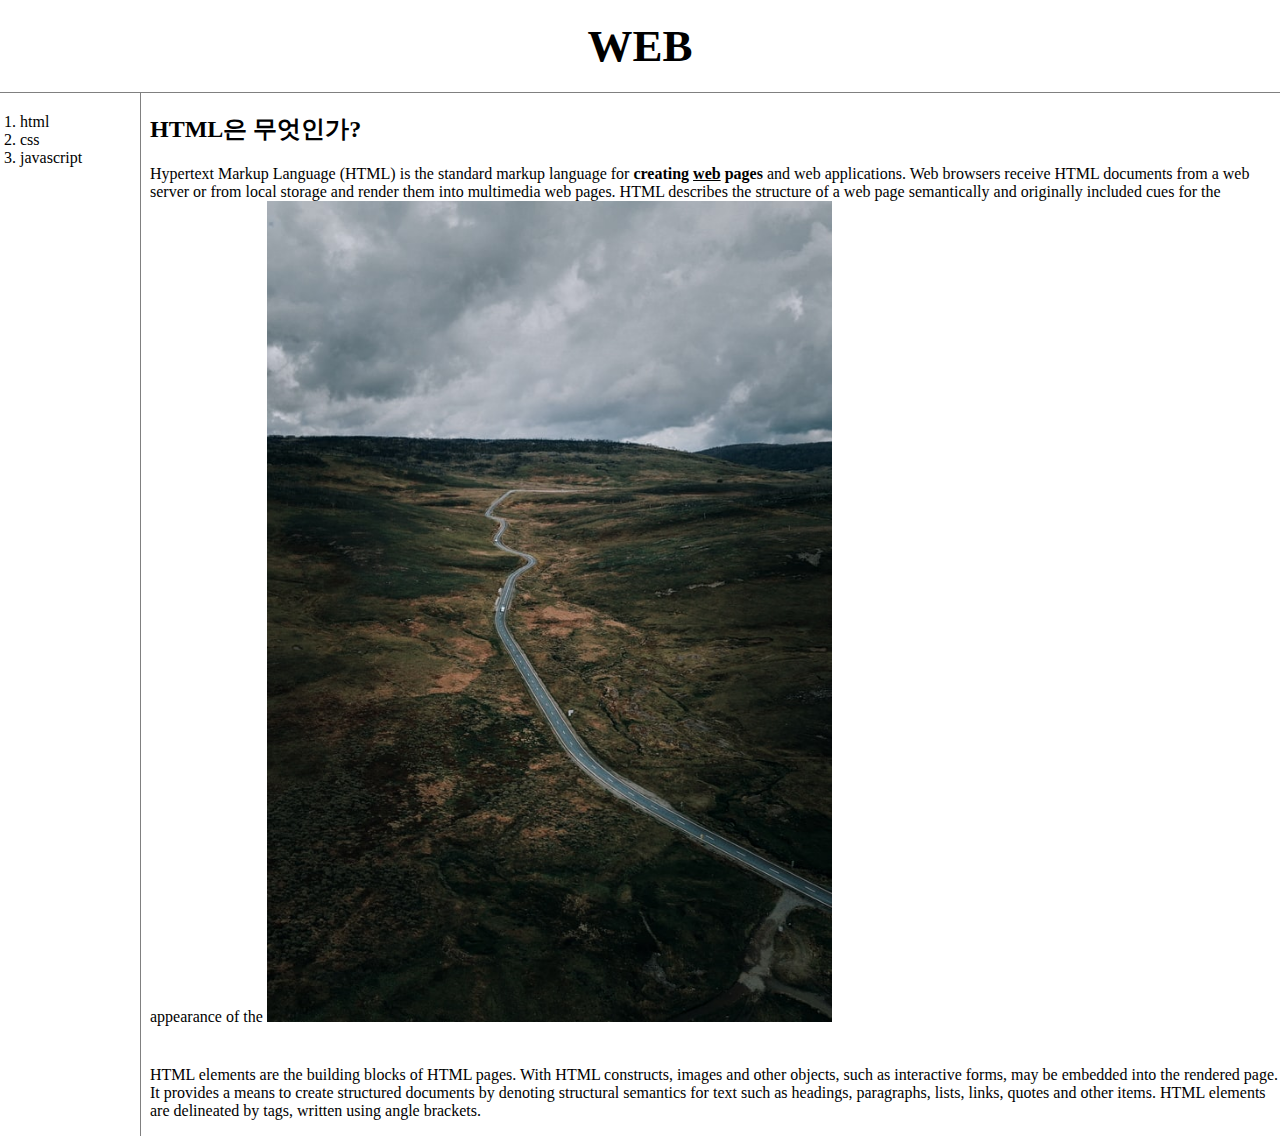
<file: index.html>
<!DOCTYPE HTML>
<head>
<title>경섭이의 Web</title>
<meta charset="utf-8">
<link rel="stylesheet" href="style.css" />
  </head>
  <body>
    <h1><a href="index.html" title="web 메뉴">WEB</a></h1>
<div id= "grid">
<ol>
  <li><a href="1.html" title= "html 설명" > html</a></li>
  <li><a href="2.html" title= "css 설명" > css</a></li>
  <li><a href="3.html" title= "javascript 설명">javascript</a></li>
</ol>
<div id= "article">
<h2>HTML은 무엇인가?</h2>
<p><a href="https://www.w3.org/TR/2011/WD-html5-20110405/" target="_blank" title="HTML은 김용찬이다">
  Hypertext Markup Language (HTML)</a> is the standard markup language
  for <strong>creating <u>web</u> pages</strong> and web applications.
   Web browsers receive HTML documents from a web server or from local
   storage and render them into multimedia web pages. HTML describes the
   structure of a web page semantically and originally included cues for
    the appearance of the
<img src="coding.jpg" width="50%">
</p><p style="margin-top:40px;">HTML elements are the building
   blocks of HTML pages. With HTML constructs, images and other
    objects, such as interactive forms, may be embedded into
    the rendered page. It provides a means to create structured
    documents by denoting structural semantics for text such as
     headings, paragraphs, lists, links, quotes and other items.
     HTML elements are delineated by tags, written using angle brackets.</p>
   </div>
   </div>
</body>
</file>
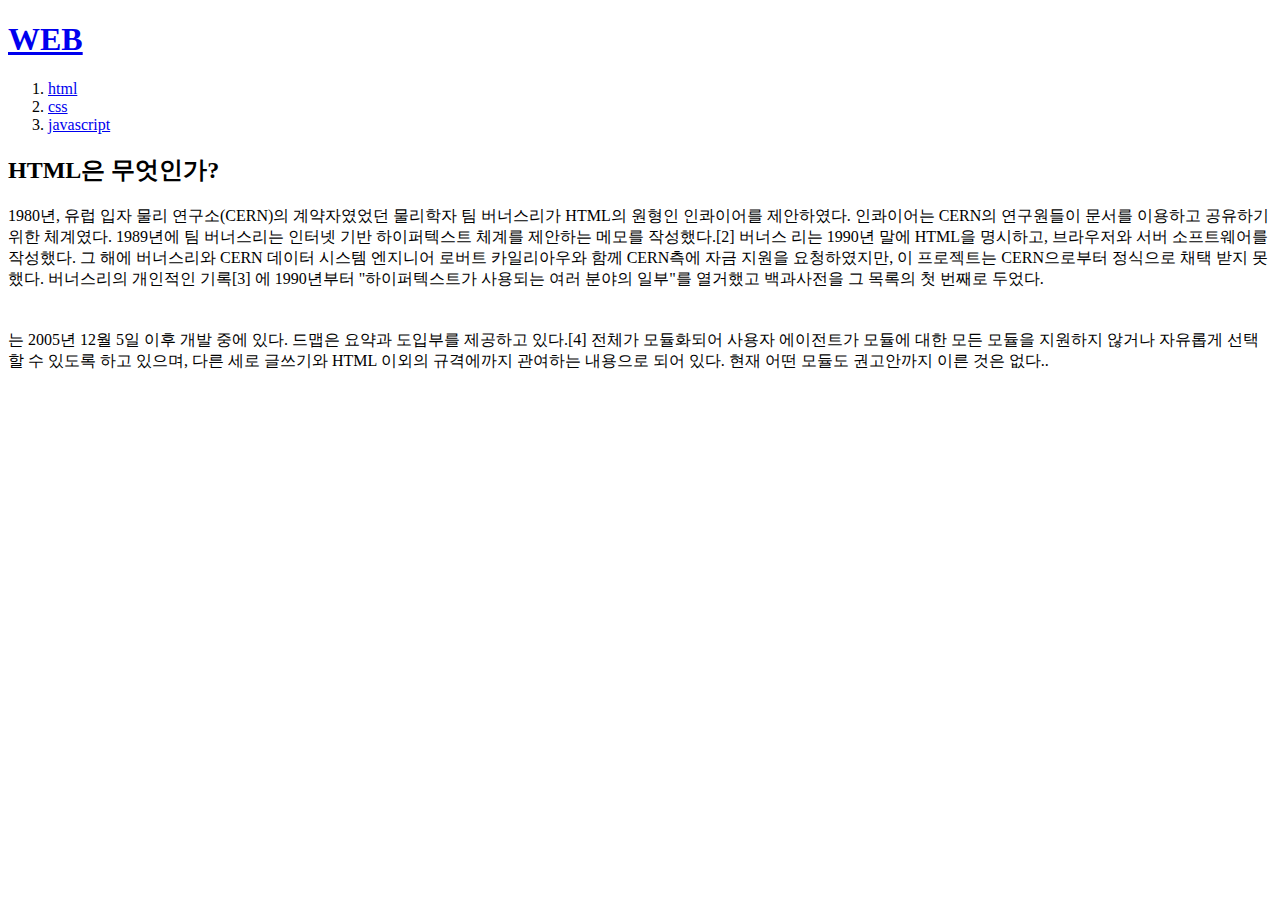
<file: 1.html>
<!DOCTYPE HTML>
<head>
<title>경섭이의 HTML</title>
<meta charset="utf-8">
  </head>
  <body>
    <h1><a href="index.html" title="web 메뉴">WEB</a></h1>
<ol>
  <li><a href="1.html" title= "html 설명">html</a></li>
  <li><a href="2.html" title= "css 설명">css</a></li>
  <li><a href="3.html" title= "javascript 설명">javascript</a></li>
</ol>
<h2>HTML은 무엇인가?</h2>
<p>1980년, 유럽 입자 물리 연구소(CERN)의 계약자였었던 물리학자 팀 버너스리가
  HTML의 원형인 인콰이어를 제안하였다. 인콰이어는 CERN의 연구원들이 문서를
  이용하고 공유하기 위한 체계였다. 1989년에 팀 버너스리는 인터넷 기반 하이퍼텍스트
   체계를 제안하는 메모를 작성했다.[2] 버너스 리는 1990년 말에 HTML을 명시하고,
    브라우저와 서버 소프트웨어를 작성했다. 그 해에 버너스리와 CERN 데이터 시스템
    엔지니어 로버트 카일리아우와 함께 CERN측에 자금 지원을 요청하였지만, 이 프로젝트는
    CERN으로부터 정식으로 채택 받지 못했다. 버너스리의 개인적인 기록[3] 에 1990년부터
    "하이퍼텍스트가 사용되는 여러 분야의 일부"를 열거했고 백과사전을 그 목록의 첫 번째로 두었다.
</p><p style="margin-top:40px;">는 2005년 12월 5일 이후 개발 중에 있다.
  드맵은 요약과 도입부를 제공하고 있다.[4] 전체가 모듈화되어
   사용자 에이전트가 모듈에 대한 모든 모듈을 지원하지 않거나 자유롭게 선택할 수 있도록 하고 있으며,
  다른 세로 글쓰기와 HTML 이외의 규격에까지 관여하는 내용으로 되어 있다.
  현재 어떤 모듈도 권고안까지 이른 것은 없다..</p>
</body>
</file>
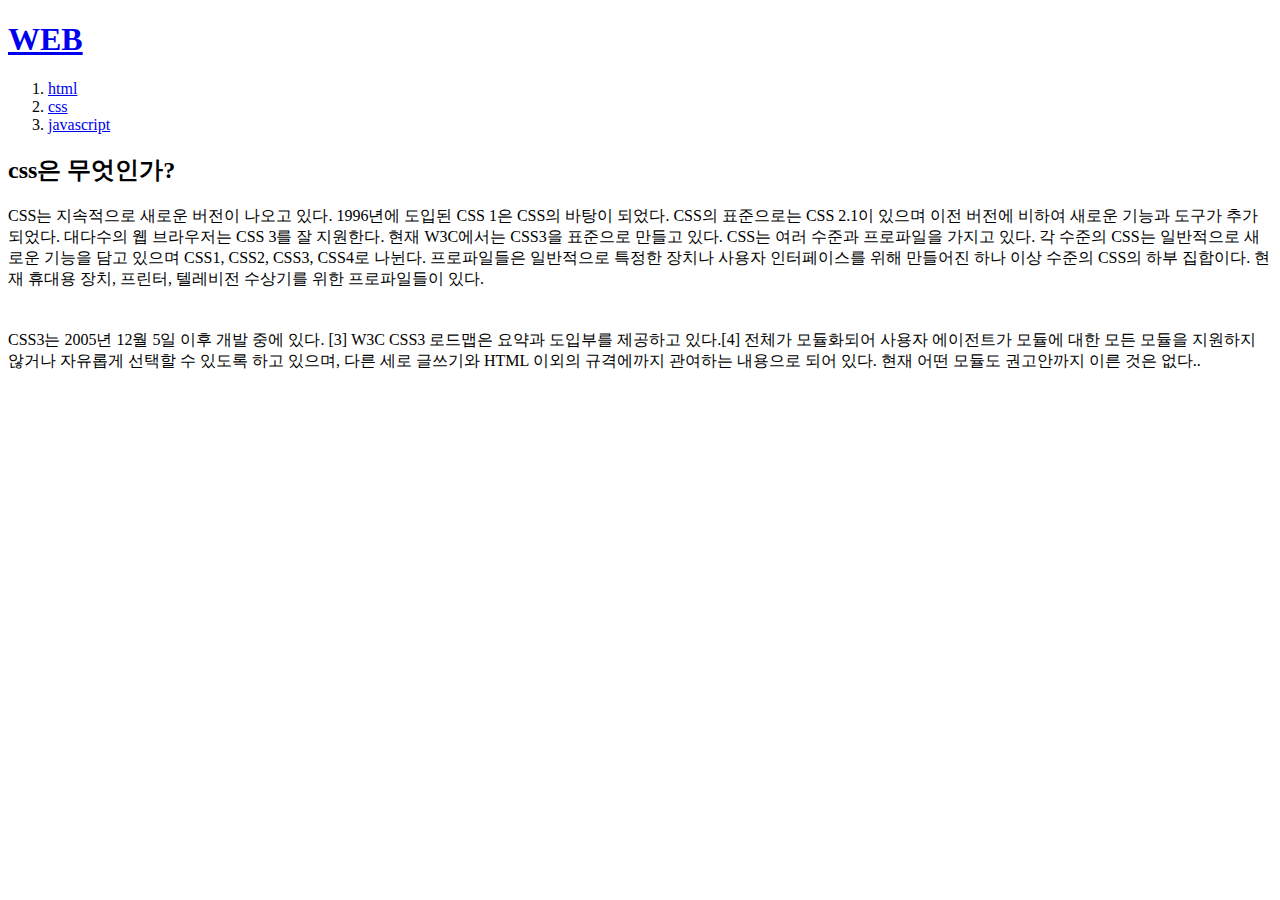
<file: 2.html>
<!DOCTYPE HTML>
<head>
<title>경섭이의 css</title>
<meta charset="utf-8">
  </head>
  <body>
    <h1><a href="index.html" title="web 메뉴">WEB</a></h1>
<ol>
  <li><a href="1.html" title= "html 설명">html</a></li>
  <li><a href="2.html" title= "css 설명">css</a></li>
  <li><a href="3.html" title= "javascript 설명">javascript</a></li>
</ol>
<h2>css은 무엇인가?</h2>
<p>CSS는 지속적으로 새로운 버전이 나오고 있다.
   1996년에 도입된 CSS 1은 CSS의 바탕이 되었다. CSS의 표준으로는 CSS 2.1이 있으며 이전 버전에 비하여 새로운 기능과 도구가 추가되었다.
   대다수의 웹 브라우저는 CSS 3를 잘 지원한다. 현재 W3C에서는 CSS3을 표준으로 만들고 있다.
CSS는 여러 수준과 프로파일을 가지고 있다. 각 수준의 CSS는 일반적으로 새로운
기능을 담고 있으며 CSS1, CSS2, CSS3, CSS4로 나뉜다. 프로파일들은 일반적으로
특정한 장치나 사용자 인터페이스를 위해 만들어진 하나 이상 수준의 CSS의 하부 집합이다.
 현재 휴대용 장치, 프린터, 텔레비전 수상기를 위한 프로파일들이 있다.
</p><p style="margin-top:40px;">CSS3는 2005년 12월 5일 이후 개발 중에 있다.
  [3] W3C CSS3 로드맵은 요약과 도입부를 제공하고 있다.[4] 전체가 모듈화되어
   사용자 에이전트가 모듈에 대한 모든 모듈을 지원하지 않거나 자유롭게 선택할 수 있도록 하고 있으며,
  다른 세로 글쓰기와 HTML 이외의 규격에까지 관여하는 내용으로 되어 있다.
  현재 어떤 모듈도 권고안까지 이른 것은 없다..</p>
</body>
</file>
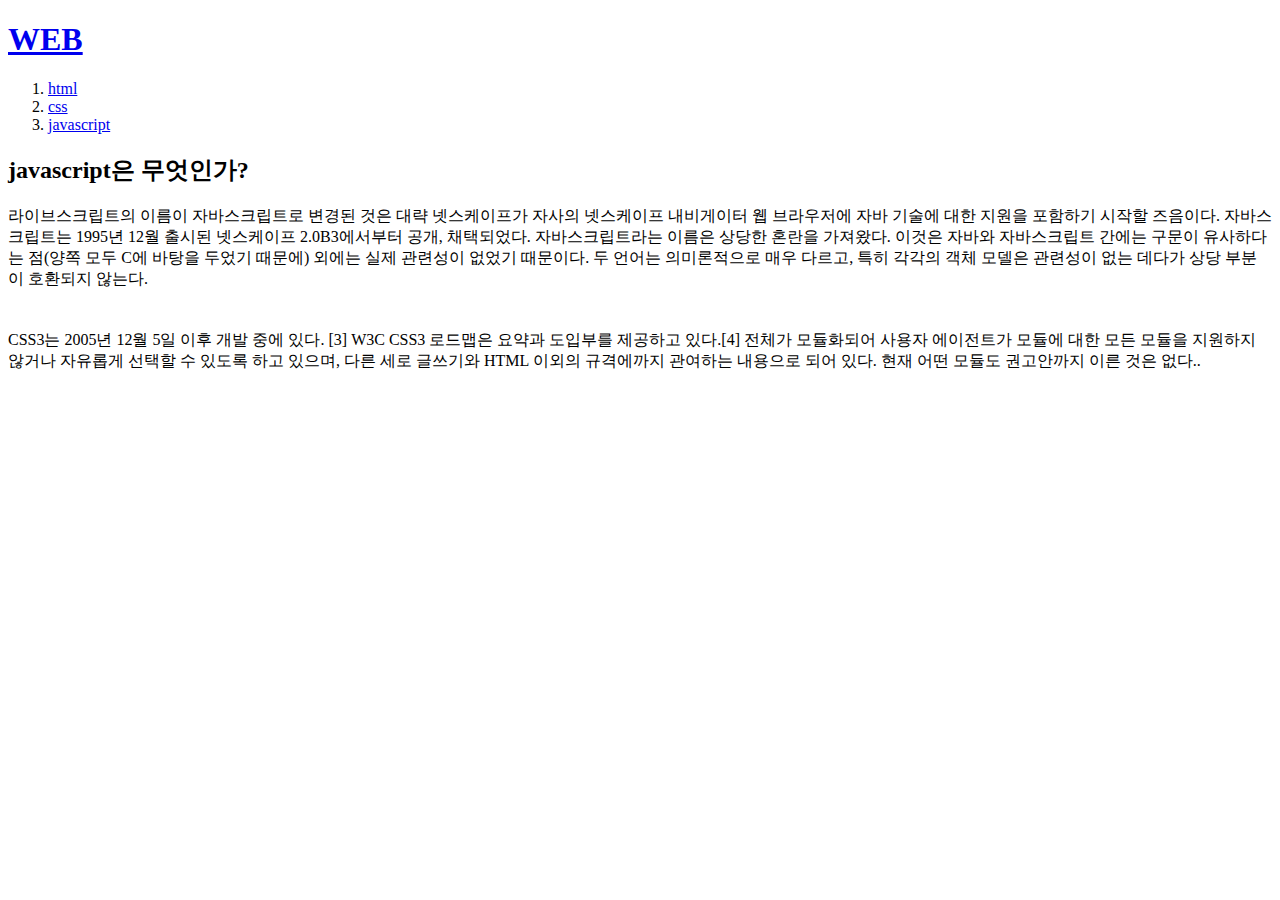
<file: 3.html>
<!DOCTYPE HTML>
<head>
<title>경섭이의 javascript</title>
<meta charset="utf-8">
  </head>
  <body>
    <h1><a href="index.html" title="web 메뉴">WEB</a></h1>
<ol>
  <li><a href="1.html" title= "html 설명">html</a></li>
  <li><a href="2.html" title= "css 설명">css</a></li>
  <li><a href="3.html" title= "javascript 설명">javascript</a></li>
</ol>
<h2>javascript은 무엇인가?</h2>
<p>라이브스크립트의 이름이 자바스크립트로 변경된 것은 대략 넷스케이프가 자사의
  넷스케이프 내비게이터 웹 브라우저에 자바 기술에 대한 지원을 포함하기 시작할 즈음이다.
  자바스크립트는 1995년 12월 출시된 넷스케이프 2.0B3에서부터 공개, 채택되었다.
  자바스크립트라는 이름은 상당한 혼란을 가져왔다. 이것은 자바와 자바스크립트 간에는 구문이 유사하다는
   점(양쪽 모두 C에 바탕을 두었기 때문에) 외에는 실제 관련성이 없었기 때문이다.
  두 언어는 의미론적으로 매우 다르고, 특히 각각의 객체 모델은 관련성이 없는 데다가 상당 부분이 호환되지 않는다.
</p><p style="margin-top:40px;">CSS3는 2005년 12월 5일 이후 개발 중에 있다.
  [3] W3C CSS3 로드맵은 요약과 도입부를 제공하고 있다.[4] 전체가 모듈화되어
   사용자 에이전트가 모듈에 대한 모든 모듈을 지원하지 않거나 자유롭게 선택할 수 있도록 하고 있으며,
  다른 세로 글쓰기와 HTML 이외의 규격에까지 관여하는 내용으로 되어 있다.
  현재 어떤 모듈도 권고안까지 이른 것은 없다..</p>
</body>
</file>
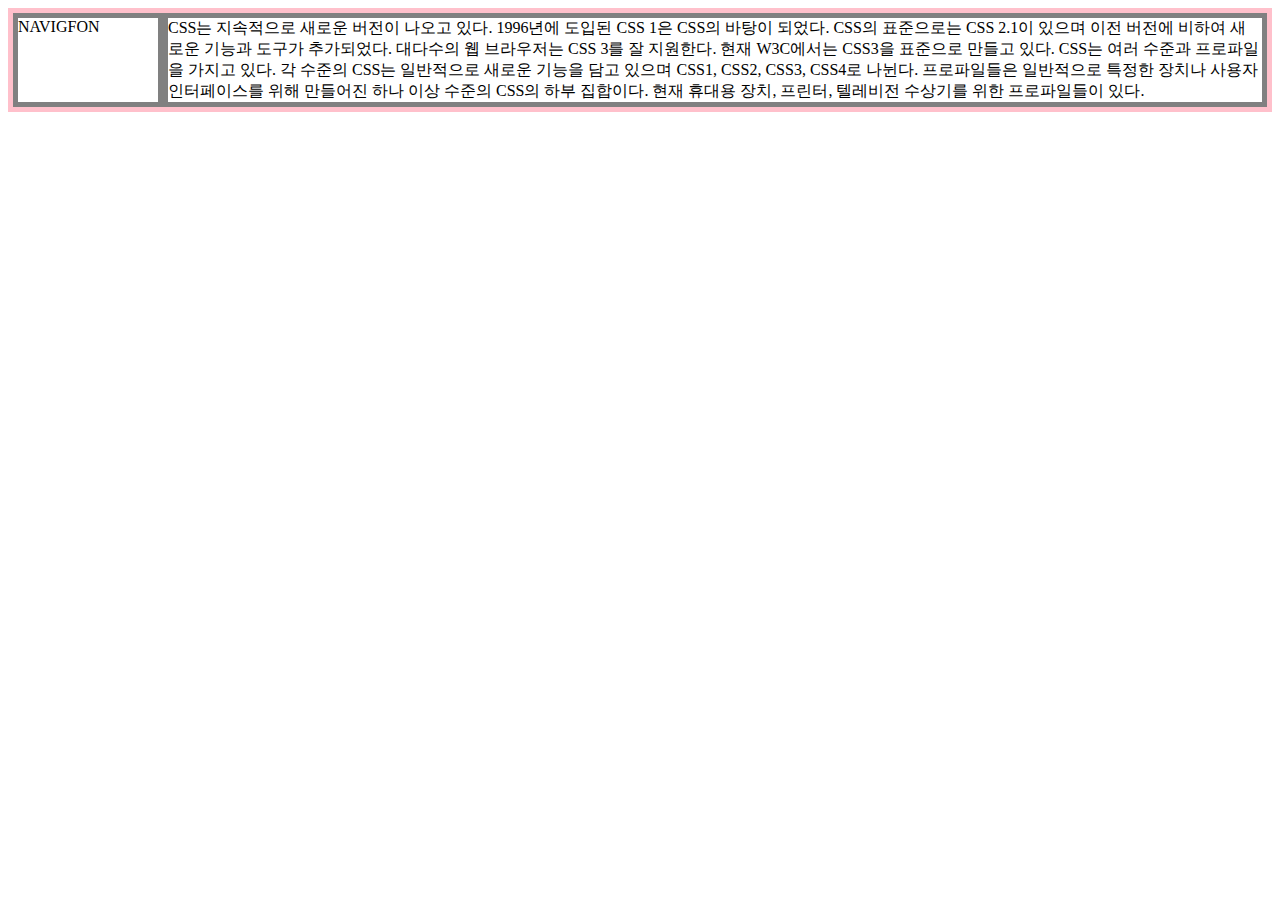
<file: grid.html>
<!DOCTYPE HTML>
<html>
<head>
<title></title>
<meta charset="utf-8">
  </head>
<style>
  #grid {
    border: 5px solid pink;
    display: grid;
    grid-template-columns:150px 1fr;
  }
  div {
    border: 5px solid gray;
  }
  </style>
  </ol>
  <body>
    <div id="grid">
      <div>NAVIGFON</div>
    <div>CSS는 지속적으로 새로운 버전이 나오고 있다.
       1996년에 도입된 CSS 1은 CSS의 바탕이 되었다. CSS의 표준으로는 CSS 2.1이 있으며 이전 버전에 비하여 새로운 기능과 도구가 추가되었다.
       대다수의 웹 브라우저는 CSS 3를 잘 지원한다. 현재 W3C에서는 CSS3을 표준으로 만들고 있다.
    CSS는 여러 수준과 프로파일을 가지고 있다. 각 수준의 CSS는 일반적으로 새로운
    기능을 담고 있으며 CSS1, CSS2, CSS3, CSS4로 나뉜다. 프로파일들은 일반적으로
    특정한 장치나 사용자 인터페이스를 위해 만들어진 하나 이상 수준의 CSS의 하부 집합이다.
     현재 휴대용 장치, 프린터, 텔레비전 수상기를 위한 프로파일들이 있다.</div>
</div>
</body>
</html>
</file>
<file: style.css>
<style>
#article {
  padding-left: 25px
}
#grid{
  display: grid;
  grid-template-columns: 150px 1fr;
}
  a{
    color:black;
    text-decoration: none;

  }
    h1 {
      font-size: 45px;
      text-align: center;
      padding: 20px;
      margin: 0px;
      border-bottom: 1px solid gray;
    }
    #grid ol{
      border-right: 1px solid gray;
      width: 100px;
      margin: 0px;
      padding: 20px;
    }
    body{
      margin: 0px;
    }
    @media(max-width: 800px) {
      #grid {
        display: block;
      }
      #grid ol {
        border-right: none;
      }
      h1 {
        border-bottom: none;
      }
    }
  </style>
</file>
